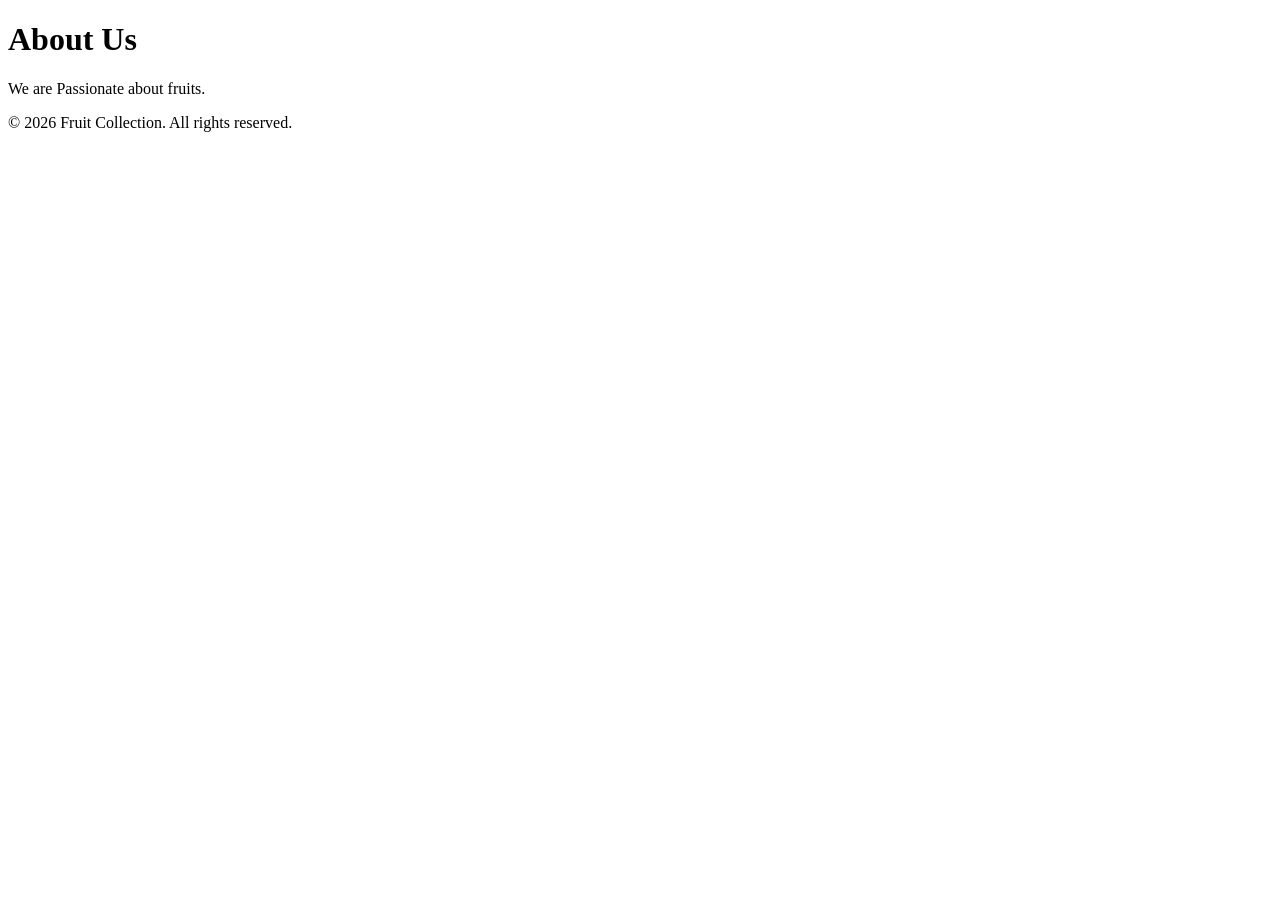
<file: about.html>
<!DOCTYPE html>
<html lang="en">
<head>
    <meta charset="UTF-8">
    <meta name="viewport" content="width=device-width, initial-scale=1.0">
    <link rel="stylesheet" href="styles.css">
    <title>About Us</title>
</head>
<body>
    <h1>About Us</h1>
    <p>We are Passionate about fruits.</p>
    <footer>
        <p>&copy; 2026 Fruit Collection. All rights reserved.</p>
    </footer>
</body>
</html>
</file>
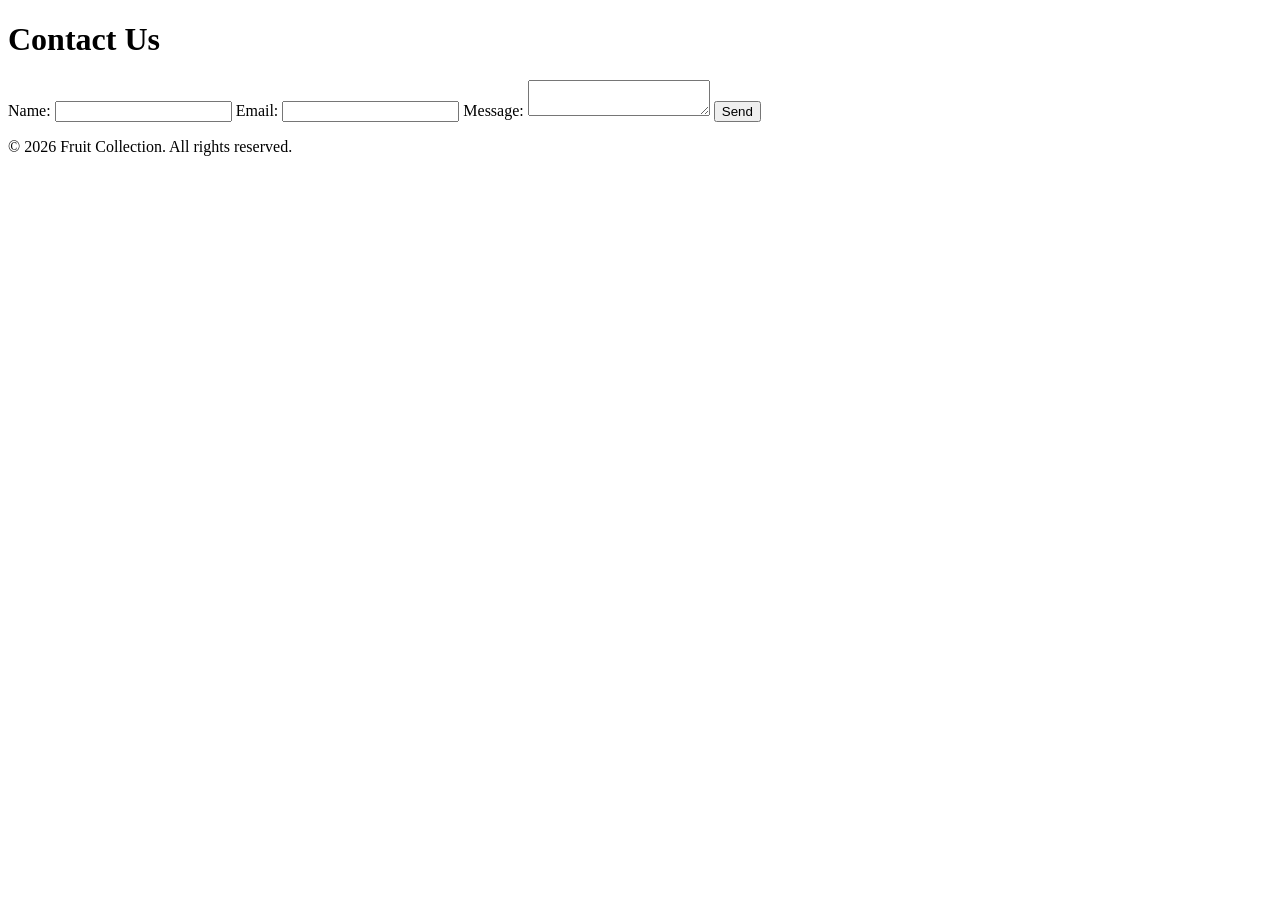
<file: contact.html>
<!DOCTYPE html>
<html lang="en">
<head>
    <meta charset="UTF-8">
    <meta name="viewport" content="width=device-width, initial-scale=1.0">
    <link rel="stylesheet" href="styles.css">
    <title>Contact Us</title>
</head>
<body>
    <h1>Contact Us</h1>
    <form action="#">
        <label for="name">Name:</label>
        <input type="text" id="name" name="name">
        <label for="email">Email:</label>
        <input type="email" id="email" name="email">
        <label for="message">Message:</label>
        <textarea id="message" name="message"></textarea>
        <button type="submit">Send</button>
    </form>
    <footer>
        <p>&copy; 2026 Fruit Collection. All rights reserved.</p>
    </footer>
</body>
</html>
</file>
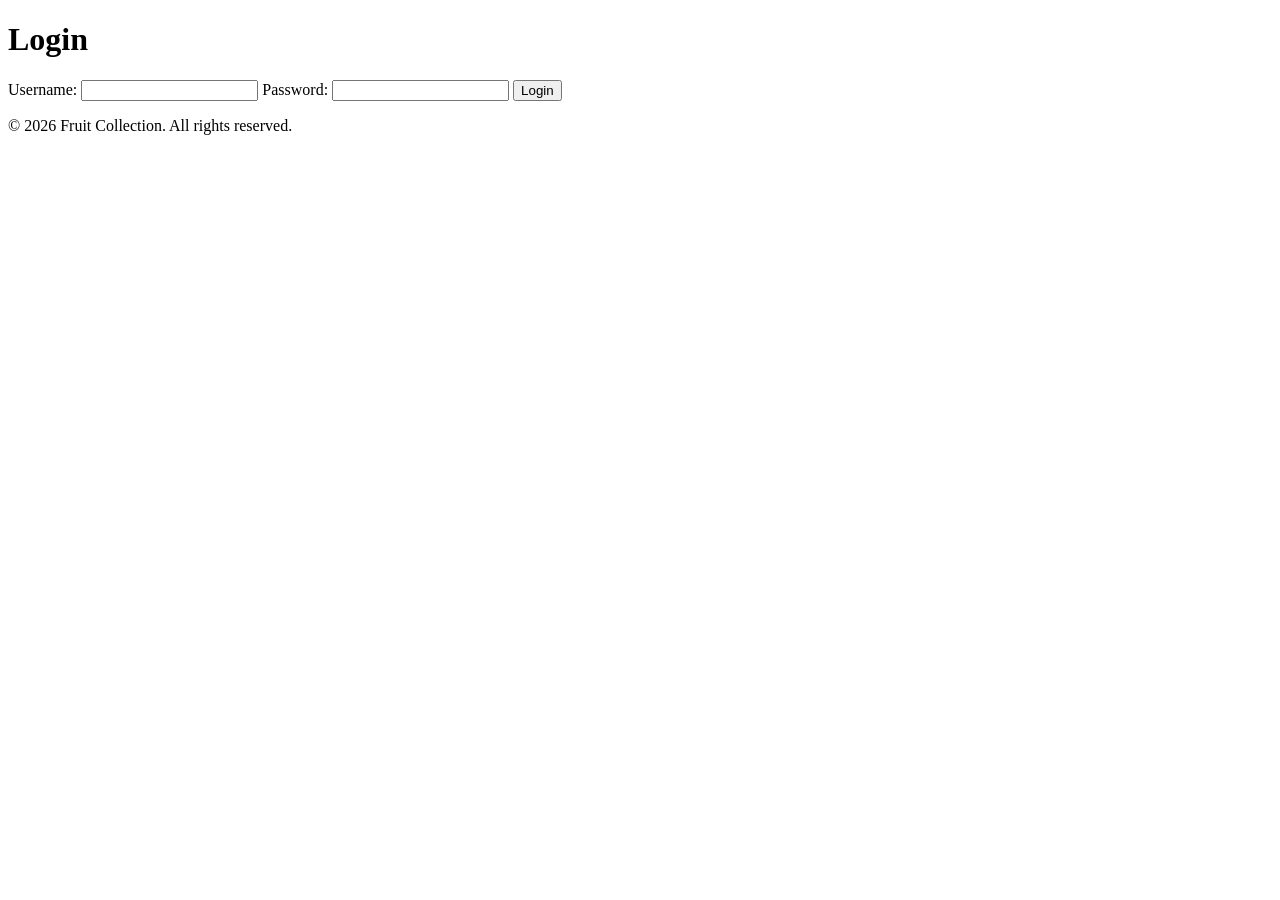
<file: login.html>
<!DOCTYPE html>
<html lang="en">
<head>
    <meta charset="UTF-8">
    <meta name="viewport" content="width=device-width, initial-scale=1.0">
    <link rel="stylesheet" href="styles.css">
    <title>Login</title>
</head>
<body>
    <h1>Login</h1>
    <form action="#">
        <label for="username">Username:</label>
        <input type="text" id="username" name="username">
        <label for="password">Password:</label>
        <input type="password" id="password" name="password">
        <button type="submit">Login</button>
    </form>
    <footer>
        <p>&copy; 2026 Fruit Collection. All rights reserved.</p>
    </footer>
</body>
</html>
</file>
<file: styles.css>
.fruit-card {
  height: 250px;
  width: 100%;
  overflow: hidden;
}

.fruit-card img {
  height: 100%;
  width: 100%;
  object-fit: cover;
}

.cta-button {
  background: linear-gradient(90deg, #ff6b6b, #ffcc6b);
  border: none;
  border-radius: 5px;
  padding: 10px 20px;
  color: white;
  cursor: pointer;
  transition: background 0.3s ease;
}

.cta-button:hover {
  background: linear-gradient(90deg, #ffcc6b, #ff6b6b);
}

@media (max-width: 768px) {
  .fruit-card {
    height: auto;
  }
}

@media (min-width: 769px) and (max-width: 1024px) {
  .fruit-card {
    flex: 1;
    height: 250px;
  }
}

@media (min-width: 1025px) {
  .fruit-card {
    height: 250px;
  }
}
</file>
